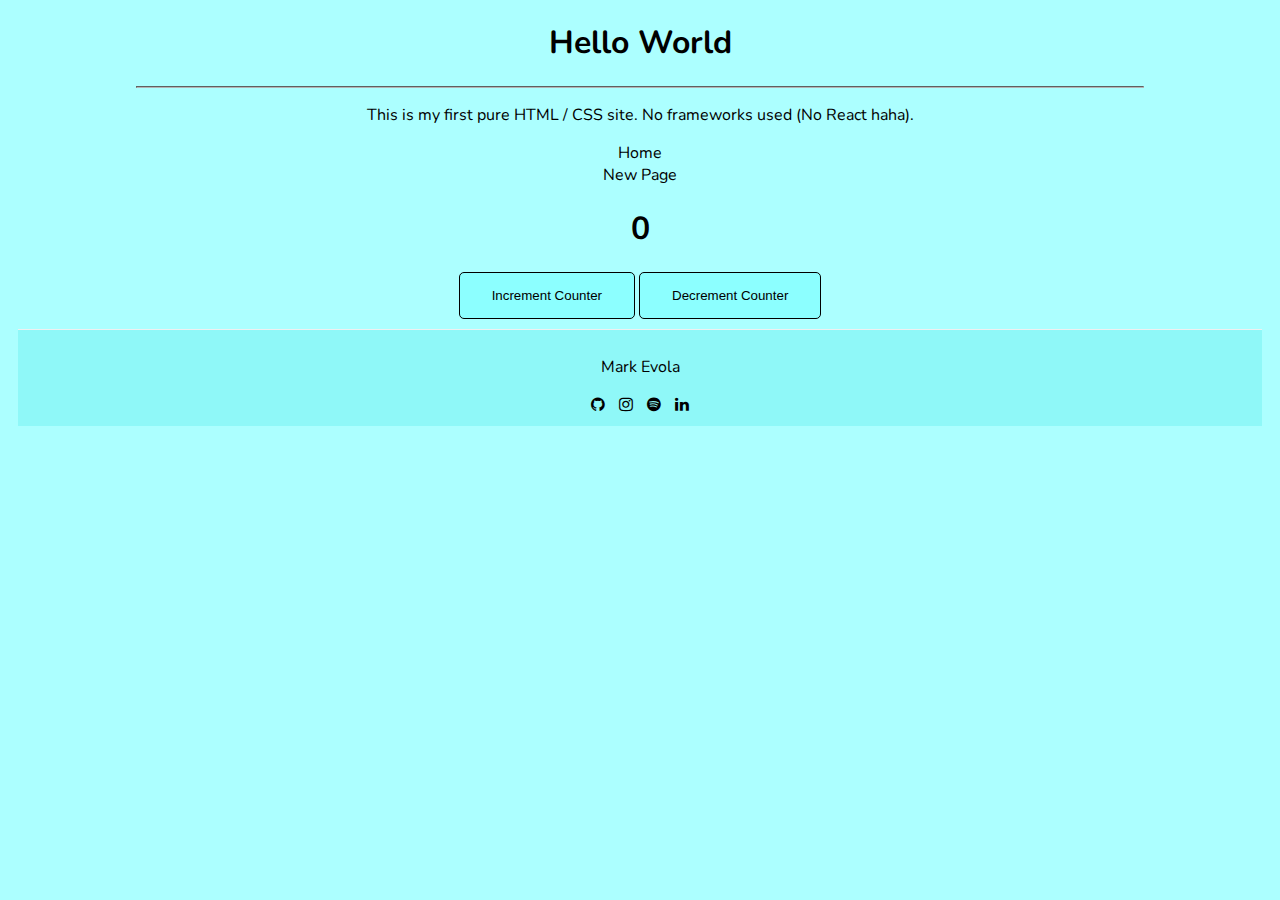
<file: index.html>
<!DOCTYPE html>
<html>
  <head>
    <meta charset="utf-8">
    <meta name="viewport" content="width=device-width, initial-scale=1">
    <title>First Pure HTML Document</title>
    <!-- Import the css file -->
    <link rel="stylesheet" href="index.css">
    <link
      href="http://cdnjs.cloudflare.com/ajax/libs/font-awesome/4.3.0/css/font-awesome.css"
      rel="stylesheet"  type='text/css'>
    <!-- Import the js file from the ts file -->
    <script src="index.js"></script>
  </head>

  <body>
    <div class="intro">
      <div class="intro-text">
        <h1>Hello World</h1>
        <hr>
        <p>This is my first pure HTML / CSS site. No frameworks used (No React haha).</p>
        <nav>
          <ul>
            <li><a href="index.html">Home</a></li>
            <li><a href="newPage.html">New Page</a></li>
          </ul>
        </nav>
      </div>
      <h1 id="counter">0</h1>
      <button id="increment">Increment Counter</button>
      <button id="decrement">Decrement Counter</button>
    </div>
    <footer>
      <p>Mark Evola</p>
      <a href="https://github.com/MarkE16"><i class="fa fa-github"></i></a>
      <a href="https://instagram.com/markryan_57"><i class="fa fa-instagram"></i></a>
      <a href="https://open.spotify.com/user/uwg9e0mfnzinti3f6z2jxc7b6"><i class="fa fa-spotify"></i></a>
      <a href="https://www.linkedin.com/in/mark-evola-b8a8a1177"><i class="fa fa-linkedin"></i></a>
    </footer>
  </body>
</html>
</file>
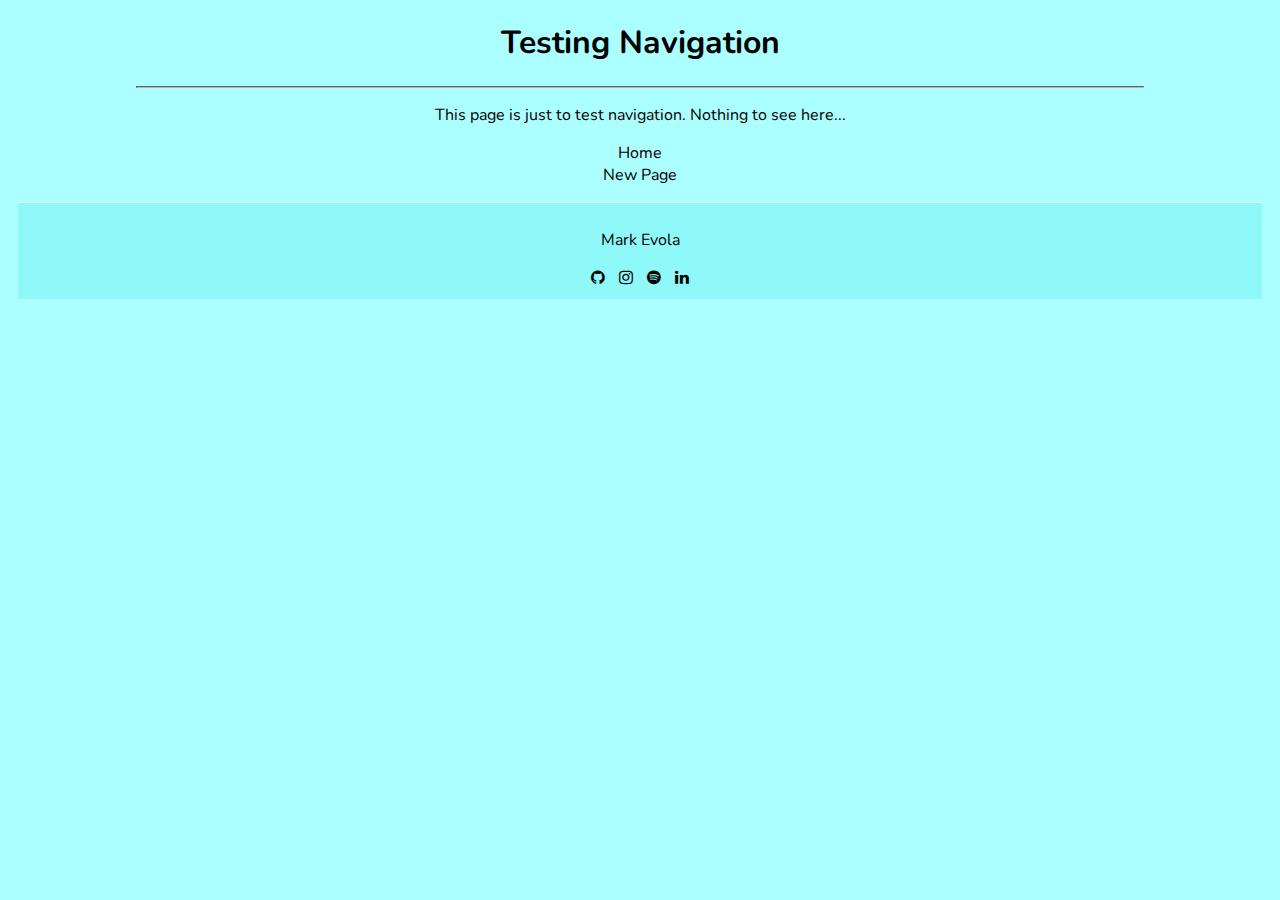
<file: newPage.html>
<!DOCTYPE html>
<html>
  <head>
    <meta charset="utf-8">
    <meta name="viewport" content="width=device-width, initial-scale=1">
    <title>First Pure HTML Document</title>
    <!-- Import the css file -->
    <link rel="stylesheet" href="index.css">
    <link
      href="http://cdnjs.cloudflare.com/ajax/libs/font-awesome/4.3.0/css/font-awesome.css"
      rel="stylesheet"  type='text/css'>
    <!-- Import the js file from the ts file -->
    <script src="index.js"></script>
  </head>
  <body>
    <div class="intro">
      <div class="intro-text">
        <h1>Testing Navigation</h1>
        <hr>
        <p>This page is just to test navigation. Nothing to see here...</p>
        <nav>
          <ul>
            <li><a href="index.html">Home</a></li>
            <li><a href="newPage.html">New Page</a></li>
          </ul>
        </nav>
      </div>
    </div>
    <footer>
      <p>Mark Evola</p>
      <a href="https://github.com/MarkE16"><i class="fa fa-github"></i></a>
      <a href="https://instagram.com/markryan_57"><i class="fa fa-instagram"></i></a>
      <a href="https://open.spotify.com/user/uwg9e0mfnzinti3f6z2jxc7b6"><i class="fa fa-spotify"></i></a>
      <a href="https://www.linkedin.com/in/mark-evola-b8a8a1177"><i class="fa fa-linkedin"></i></a>
    </footer>
  </body>
</html>
</file>
<file: index.css>
/* Import the Nunito weight 600 font */
@import url('https://fonts.googleapis.com/css2?family=Nunito:wght@600&display=swap');

body {
    background-color: #acffff;
    font-family: 'Nunito', sans-serif;
}

hr {
    border-color: rgb(180, 180, 180);
}

ul {
    list-style-type: none;
    padding: 0;
}

button {
    cursor: pointer;
    background-color: #8cffff;
    color: #000000;
    border: 1px solid black;
    border-radius: 5px;
    padding: 15px 32px;
}

button:hover {
    background-color: #82eaea;
    color: #000000;
}

footer {
    background-color: #8ff8f8;
    padding: 10px;
    margin: 10px;
    border-top: 1px solid rgb(240, 240, 240);
    text-align: center;
}

a {
    text-decoration: none;
    color: #000000;
}

i {
    font-size: 1.5em;
    margin: 0 5px;
    cursor: pointer;
}

.intro {
    text-align: center;
}

.intro-text {
    margin: 0 10vw;
}
</file>
